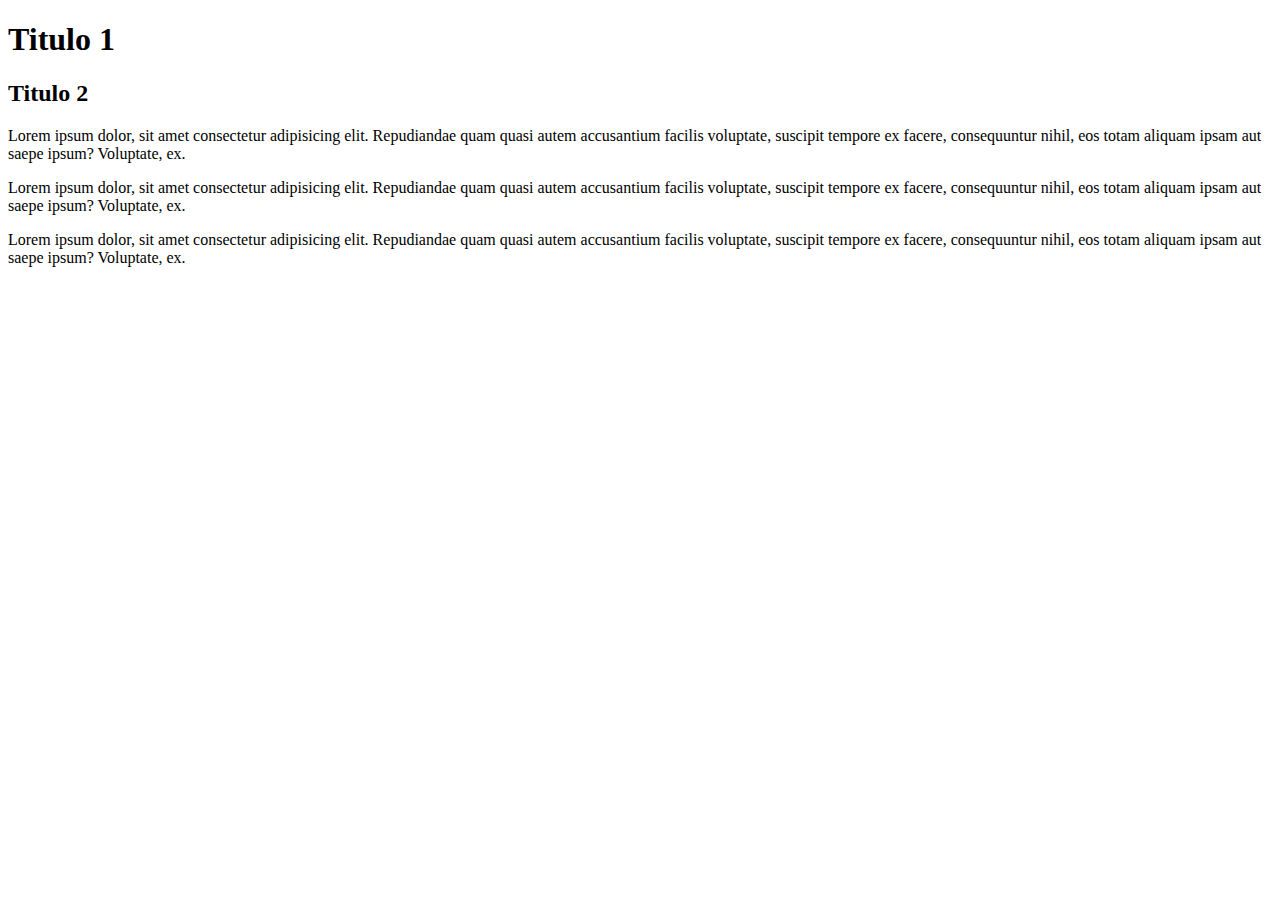
<file: public_html/index.html>
<!DOCTYPE html>
<html lang="pt-br">
<head>
    <meta charset="UTF-8">
    <title>Robotica pratica</title>
    <meta name="description" content="Descrição da página robotica pratica">
    <meta name="author" content="Italo Gomes">
    <meta name="keywords" content="Robotica, teste">
</head>
<body>
    <h1>Titulo 1</h1>
    <h2>Titulo 2</h2>

    <p>Lorem ipsum dolor, sit amet consectetur adipisicing elit. Repudiandae quam quasi autem accusantium facilis voluptate, suscipit tempore ex facere, consequuntur nihil, eos totam aliquam ipsam aut saepe ipsum? Voluptate, ex.</p>
    <p>Lorem ipsum dolor, sit amet consectetur adipisicing elit. Repudiandae quam quasi autem accusantium facilis voluptate, suscipit tempore ex facere, consequuntur nihil, eos totam aliquam ipsam aut saepe ipsum? Voluptate, ex.</p>
    <p>Lorem ipsum dolor, sit amet consectetur adipisicing elit. Repudiandae quam quasi autem accusantium facilis voluptate, suscipit tempore ex facere, consequuntur nihil, eos totam aliquam ipsam aut saepe ipsum? Voluptate, ex.</p>

</body>
</html>
</file>
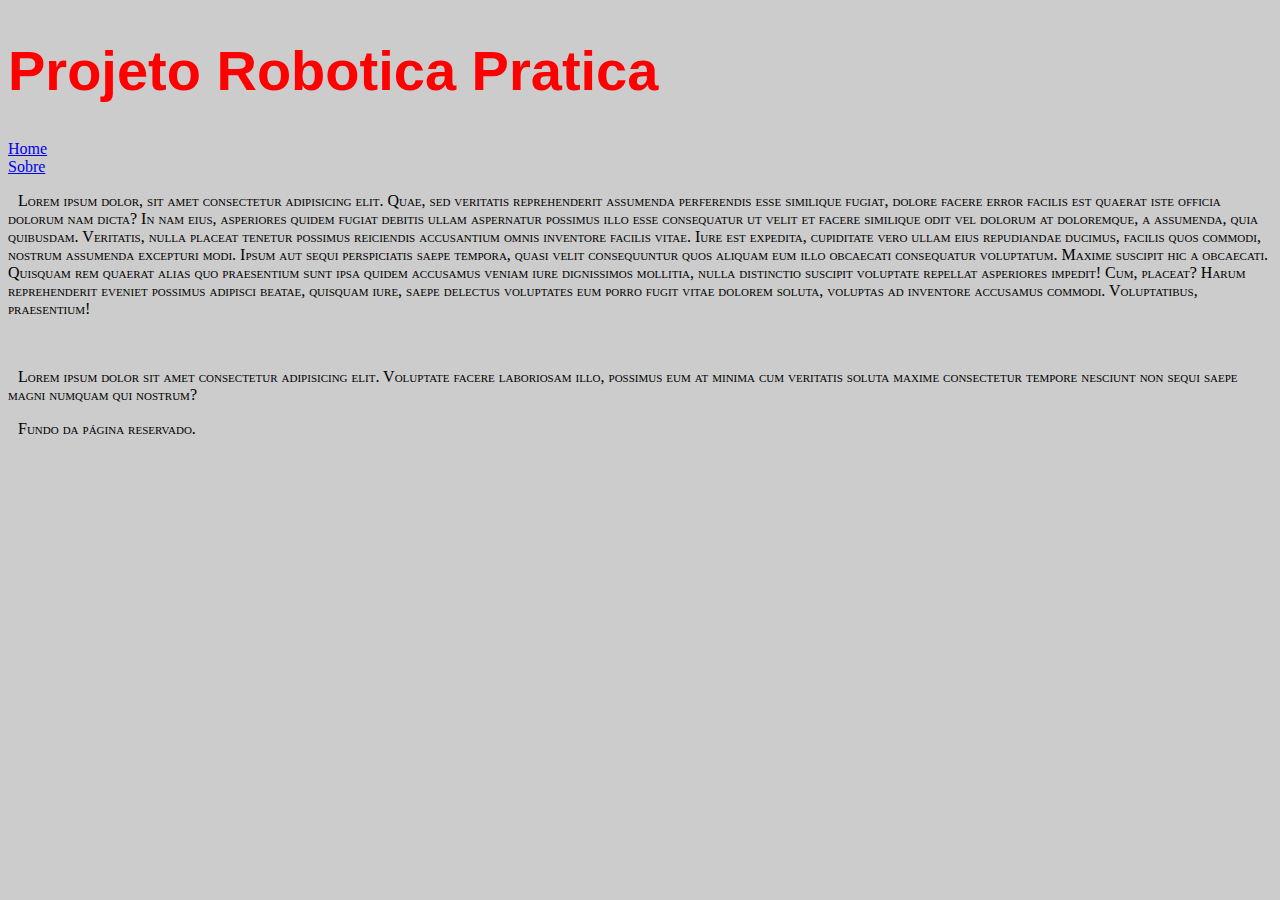
<file: public_html/sobre.html>
<!doctype html>
<html>
    <head>
        <title>Sobre Robotica</title>
        <meta charset="UTF-8">
        <meta name="description" content="Falando sobre o projeto robotica">
        <meta name="author" content="Italo Gomes">
        <meta name="keywords" content="Sobre, Robotica">
        <link rel="stylesheet" href="style.css">
    </head>
    <body>
        <div class="titulo">
            <h1>Projeto Robotica Pratica</h1>
            <div classe="menu">
                <a href="index.html">Home</a> <br>
                <a href="sobre.html">Sobre</a>
            </div>
        </div>
        <div class="espaço-texto">
            <div class="texto">
                <p>Lorem ipsum dolor, sit amet consectetur adipisicing elit. Quae, sed veritatis reprehenderit assumenda perferendis esse similique fugiat, dolore facere error facilis est quaerat iste officia dolorum nam dicta? In nam eius, asperiores quidem fugiat debitis ullam aspernatur possimus illo esse consequatur ut velit et facere similique odit vel dolorum at doloremque, a assumenda, quia quibusdam. Veritatis, nulla placeat tenetur possimus reiciendis accusantium omnis inventore facilis vitae. Iure est expedita, cupiditate vero ullam eius repudiandae ducimus, facilis quos commodi, nostrum assumenda excepturi modi. Ipsum aut sequi perspiciatis saepe tempora, quasi velit consequuntur quos aliquam eum illo obcaecati consequatur voluptatum. Maxime suscipit hic a obcaecati. Quisquam rem quaerat alias quo praesentium sunt ipsa quidem accusamus veniam iure dignissimos mollitia, nulla distinctio suscipit voluptate repellat asperiores impedit! Cum, placeat? Harum reprehenderit eveniet possimus adipisci beatae, quisquam iure, saepe delectus voluptates eum porro fugit vitae dolorem soluta, voluptas ad inventore accusamus commodi. Voluptatibus, praesentium!</p>
                <br>
                <p>Lorem ipsum dolor sit amet consectetur adipisicing elit. Voluptate facere laboriosam illo, possimus eum at minima cum veritatis soluta maxime consectetur tempore nesciunt non sequi saepe magni numquam qui nostrum?</p>
            </div>
        </div>
        <footer class="fundo">
           <p class="texto-fundo">Fundo da página reservado.</p>
        </footer>
    </body>
</html>
</file>
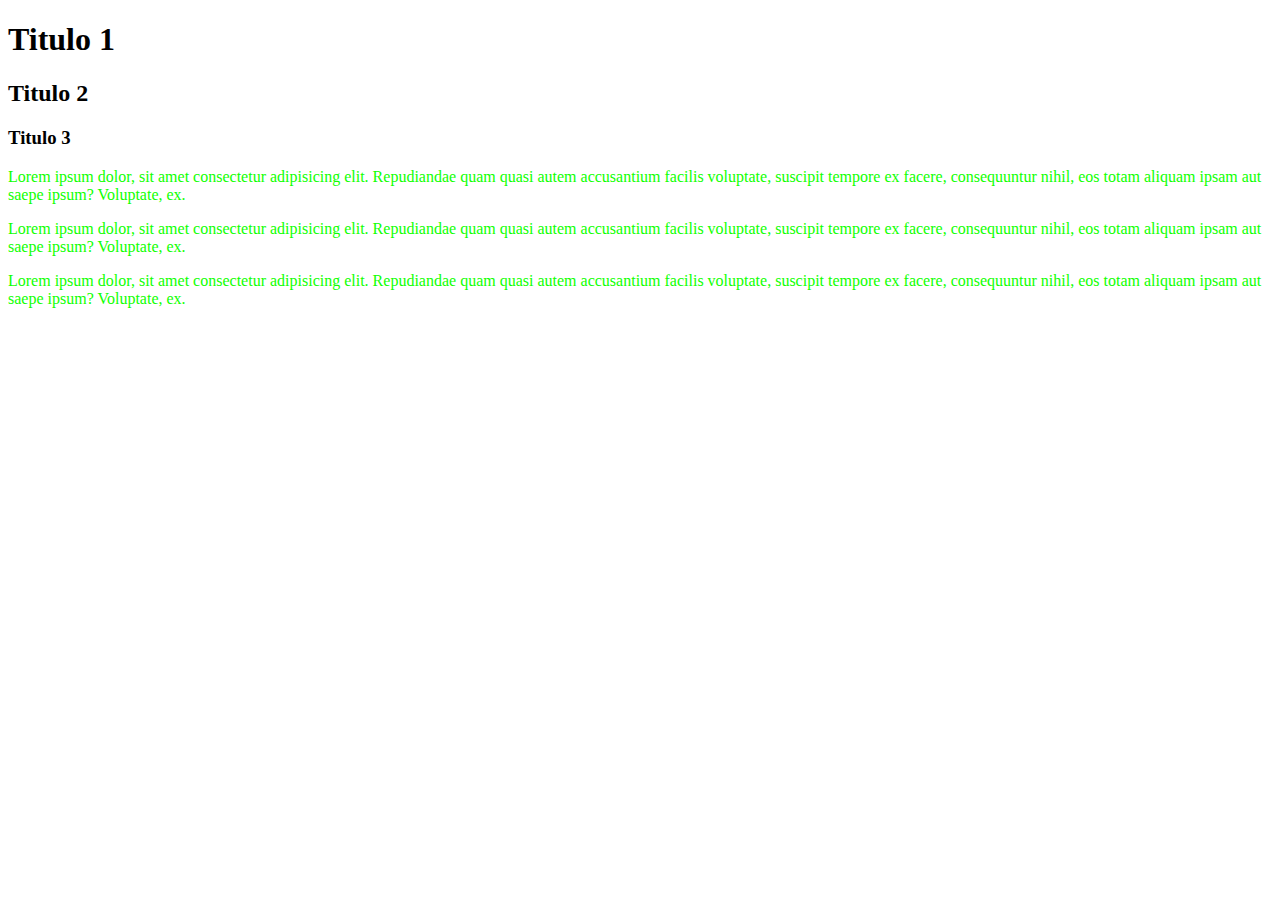
<file: public_html/teste.html>
<!DOCTYPE html>
<html lang="pt-br">
<head>
    <title>Página teste</title>
    <meta charset="utf-8">
    <meta name="description" content="Descrição de pagina teste">
    <meta name="author" content="Italo Gomes">
    <meta name="keywords" content="Opções">
    <!-- <link rel="stylesheet" href="style.css"> -->
    <style>
        p{
            color: #0fff00;
        }
    </style>
</head>
<body>
    <h1>Titulo 1</h1>

    <h2>Titulo 2</h2>
    
    <h3>Titulo 3</h3>

    <p>Lorem ipsum dolor, sit amet consectetur adipisicing elit. Repudiandae quam quasi autem accusantium facilis voluptate, suscipit tempore ex facere, consequuntur nihil, eos totam aliquam ipsam aut saepe ipsum? Voluptate, ex.</p>
    
    <p>Lorem ipsum dolor, sit amet consectetur adipisicing elit. Repudiandae quam quasi autem accusantium facilis voluptate, suscipit tempore ex facere, consequuntur nihil, eos totam aliquam ipsam aut saepe ipsum? Voluptate, ex.</p>
    
    <p>Lorem ipsum dolor, sit amet consectetur adipisicing elit. Repudiandae quam quasi autem accusantium facilis voluptate, suscipit tempore ex facere, consequuntur nihil, eos totam aliquam ipsam aut saepe ipsum? Voluptate, ex.</p>

    </body>
</html>
</file>
<file: public_html/style.css>
body{
    background-color:#ccc; /*altera a cor de fundo*/
}

h1{
   color: #ff0000; /*altera a cor do texto*/
   font-family: Arial, Helvetica, sans-serif; /*tipo da font*/
   font-size: 56px; /*tamanho da font*/
}

h2{
    font-size: 48px;
    font-style: italic; /*estilo da font*/
    font-weight: normal; /*especura da font*/
}

h3{
    font-size: 38px;
    text-transform: uppercase; /*transforma o texto*/
    text-align: center; /*alinha o testo*/
    text-decoration: underline; /*decoração e posicionamento de linhas acima, abaixo ou sobre o texto*/
}

p{
    text-indent: 10px; /*faz a identação do texto*/
    font-variant: small-caps; /*faz a alteração de tamanho dependendo de como estiver no arquivo HTML*/
}
</file>
